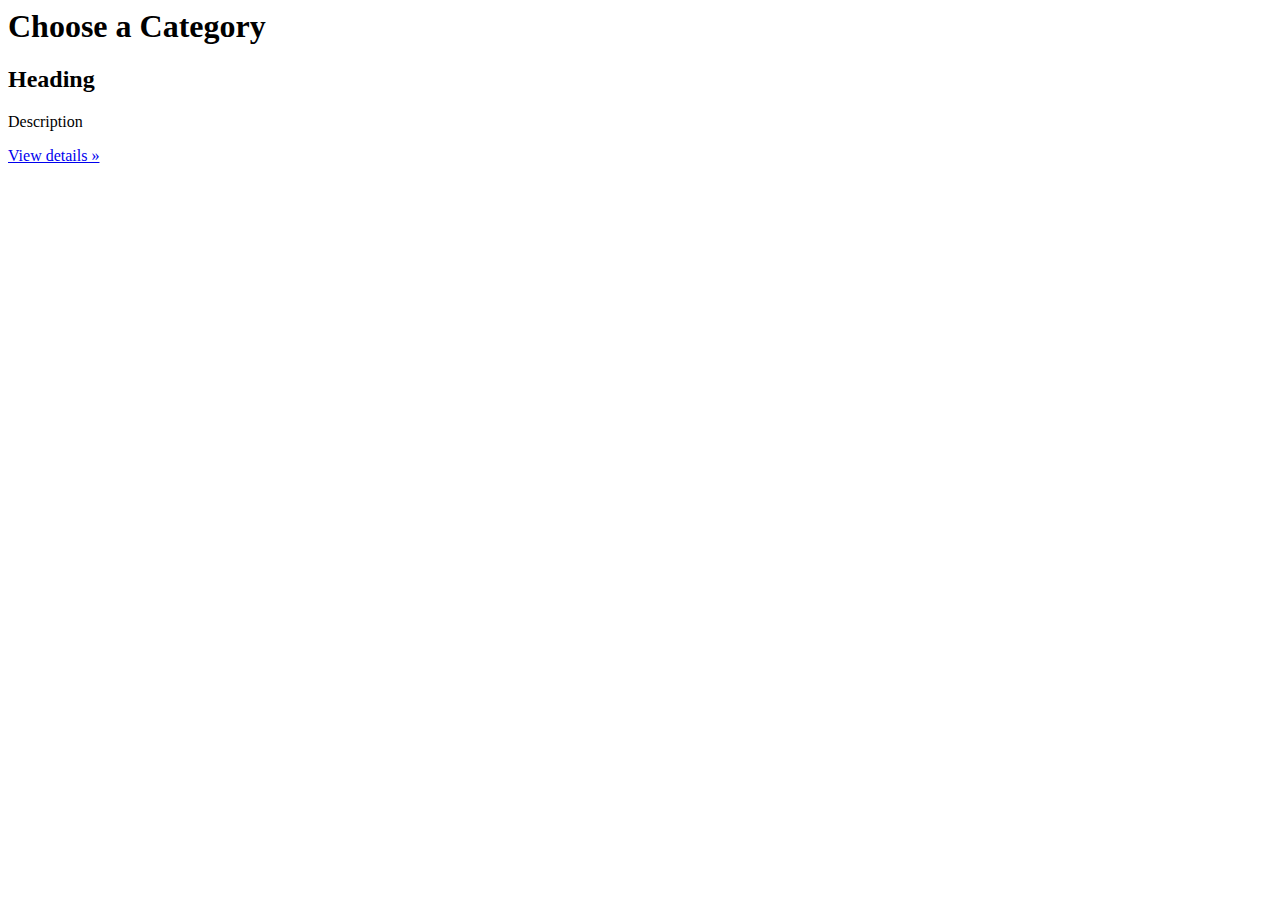
<file: src/main/resources/templates/market/categories_list.html>
<html xmlns:th="http://www.thymeleaf.org"
	xmlns:layout="http://www.ultraq.net.nz/web/thymeleaf/layout">
<head th:include="fragment/common :: head" />
<body>
	<div th:include="fragment/common :: header"></div>
	<div class="container">
		<div class="row row-offcanvas row-offcanvas-right">
			<h1>Choose a Category</h1>
			<div class="row">
				<div th:each="category : ${categories}" class="col-xs-6 col-lg-4">
					<h2 th:text="${category.name}">Heading</h2>
					<p th:text="${category.description}">Description</p>
					<p>
						<a class="btn btn-default"
							href="#"
							role="button">View details &raquo;</a>
					</p>
				</div>
				<!--/.col-xs-6.col-lg-4-->
			</div>
			<!--/row-->
		</div>
		<!--/.col-xs-12.col-sm-9-->
	</div>
	<!-- /.container -->

	<!-- Bootstrap core JavaScript
    ================================================== -->
	<!-- Placed at the end of the document so the pages load faster -->
	<script
		src="https://ajax.googleapis.com/ajax/libs/jquery/1.11.2/jquery.min.js"></script>
	<script th:src="@{/js/bootstrap.js}"></script>
</body>
</html>
</file>
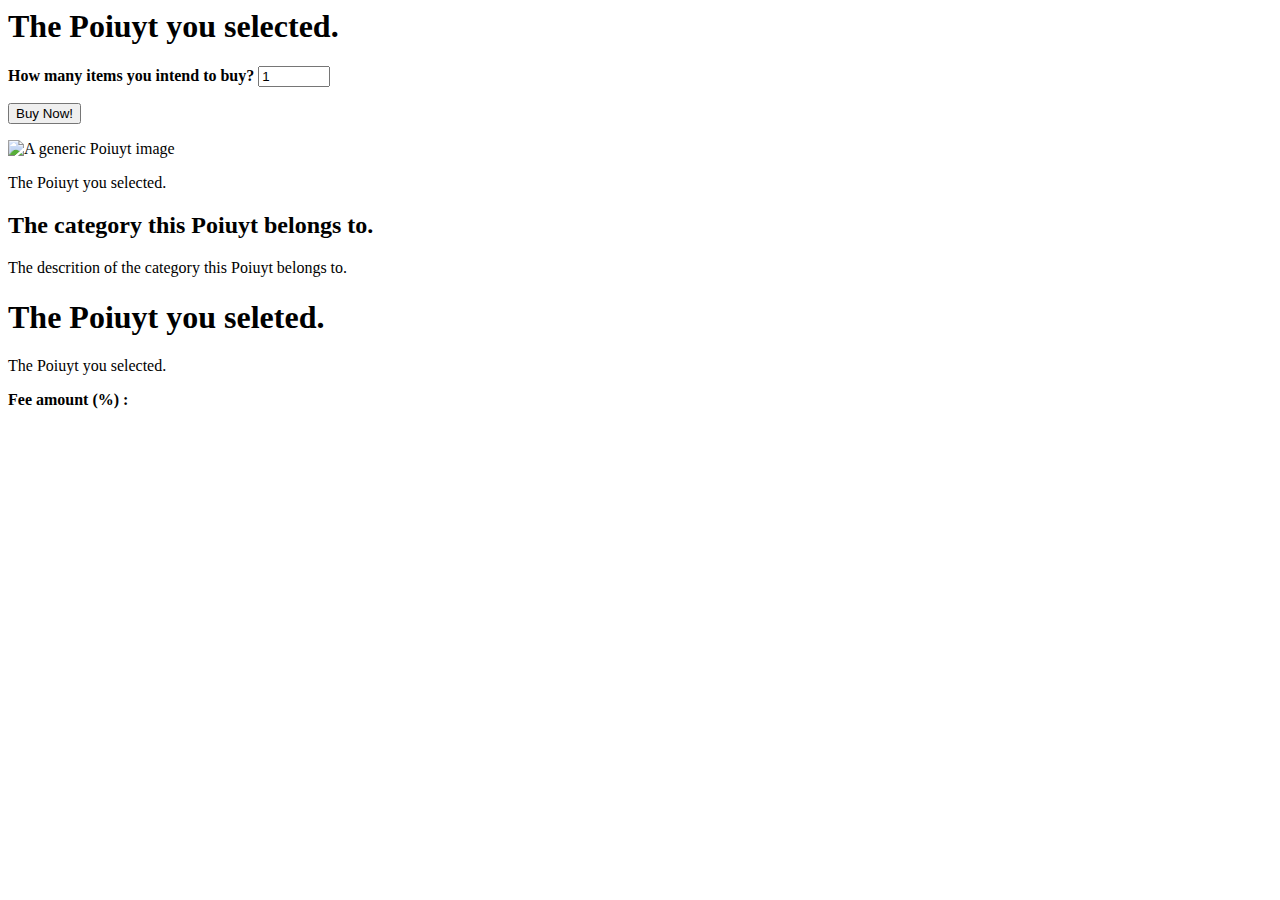
<file: src/main/resources/templates/market/poiuyt_detail.html>
<html xmlns:th="http://www.thymeleaf.org"
	xmlns:layout="http://www.ultraq.net.nz/web/thymeleaf/layout">
<head th:include="fragment/common :: head" />
<body>
	<div th:include="fragment/common :: header"></div>

	<!-- Jumbotron -->
	<form th:action="@{/market/export-receipt}" method="post">
		<div class="jumbotron">
			<h1 th:text="${poiuyt.name}">The Poiuyt you selected.</h1>
			<div class="form-group float-right">
				<label id="smalltext"><b>How many items you intend to
						buy?</b></label> <input type="number" class="form-control" id="quantity"
					name="quantity" min="1" max="9999" value="1" required="required"/>
				<p>
					<input type="hidden" id="id" name="id" th:value="${poiuyt.id}" />
				</p>
				<p>
					<input class="btn btn-lg btn-success float-right" type="submit"
						value="Buy Now!" />
				</p>
			</div>
			<img alt="A generic Poiuyt image" th:src="@{/img/Poiuyt.png}" />
			<p class="lead" th:text="${poiuyt.description}">The Poiuyt you
				selected.</p>
		</div>
	</form>

	<!-- Example row of columns -->
	<div class="row">
		<div class="col-lg-4" th:each="category : ${poiuyt.categorySet}">
			<h2 th:text="${category.name}">The category this Poiuyt belongs
				to.</h2>
			<p th:text="${category.description}">The descrition of the
				category this Poiuyt belongs to.</p>
			<div th:if="${category.fee}" class="jumbotron">
				<h1 th:text="${category.fee.name}">The Poiuyt you seleted.</h1>
				<p class="lead" th:text="${category.fee.description}">The Poiuyt
					you selected.</p>
				<p class="lead">
					<b>Fee amount (%) :</b> <span th:text="${category.fee.value}"></span>
				</p>
			</div>
		</div>
	</div>
	<!-- /container -->

	<!-- Bootstrap core JavaScript
    ================================================== -->
	<!-- Placed at the end of the document so the pages load faster -->
	<script
		src="https://ajax.googleapis.com/ajax/libs/jquery/1.11.2/jquery.min.js"></script>
	<script th:src="@{/js/bootstrap.js}"></script>
</body>
</html>
</file>
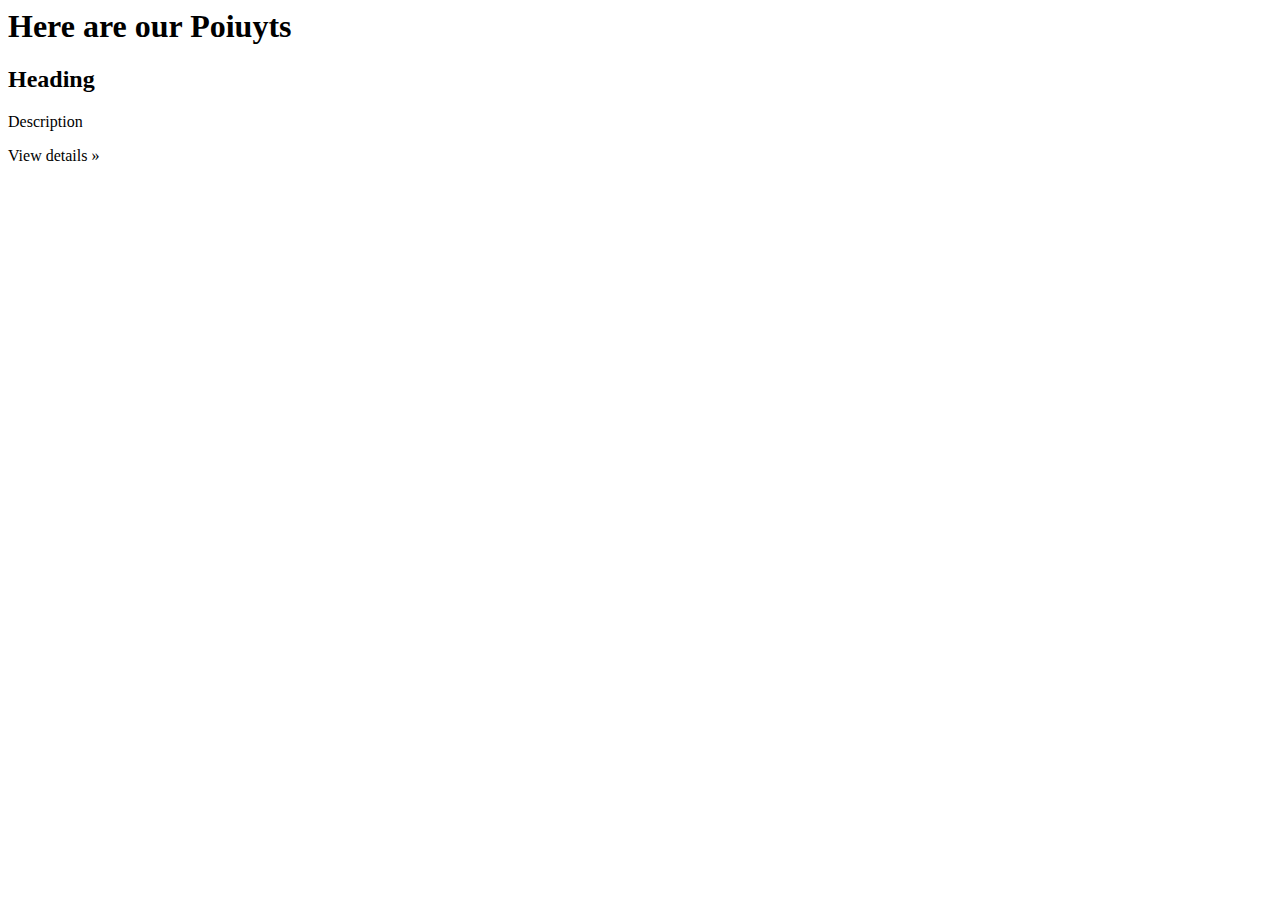
<file: src/main/resources/templates/market/poiuyt_list.html>
<html xmlns:th="http://www.thymeleaf.org"
	xmlns:layout="http://www.ultraq.net.nz/web/thymeleaf/layout">
<head th:include="fragment/common :: head" />
<body>
	<div th:include="fragment/common :: header"></div>
	<div class="container">
		<div class="row row-offcanvas row-offcanvas-right">
			<h1>Here are our Poiuyts</h1>
			<div class="row">
				<div th:each="poiuyt : ${poiuyts}" class="col-xs-6 col-lg-4">
					<h2 th:text="${poiuyt.name}">Heading</h2>
					<p th:text="${poiuyt.description}">Description</p>
					<p>
						<a class="btn btn-default"
							th:href="@{/market/poiuyt_detail(poiuytId=${poiuyt.id})}"
							role="button">View details &raquo;</a>
					</p>
				</div>
				<!--/.col-xs-6.col-lg-4-->
			</div>
			<!--/row-->
		</div>
		<!--/.col-xs-12.col-sm-9-->
	</div>
	<!-- /.container -->

	<!-- Bootstrap core JavaScript
    ================================================== -->
	<!-- Placed at the end of the document so the pages load faster -->
	<script
		src="https://ajax.googleapis.com/ajax/libs/jquery/1.11.2/jquery.min.js"></script>
	<script th:src="@{/js/bootstrap.js}"></script>
</body>
</html>
</file>
